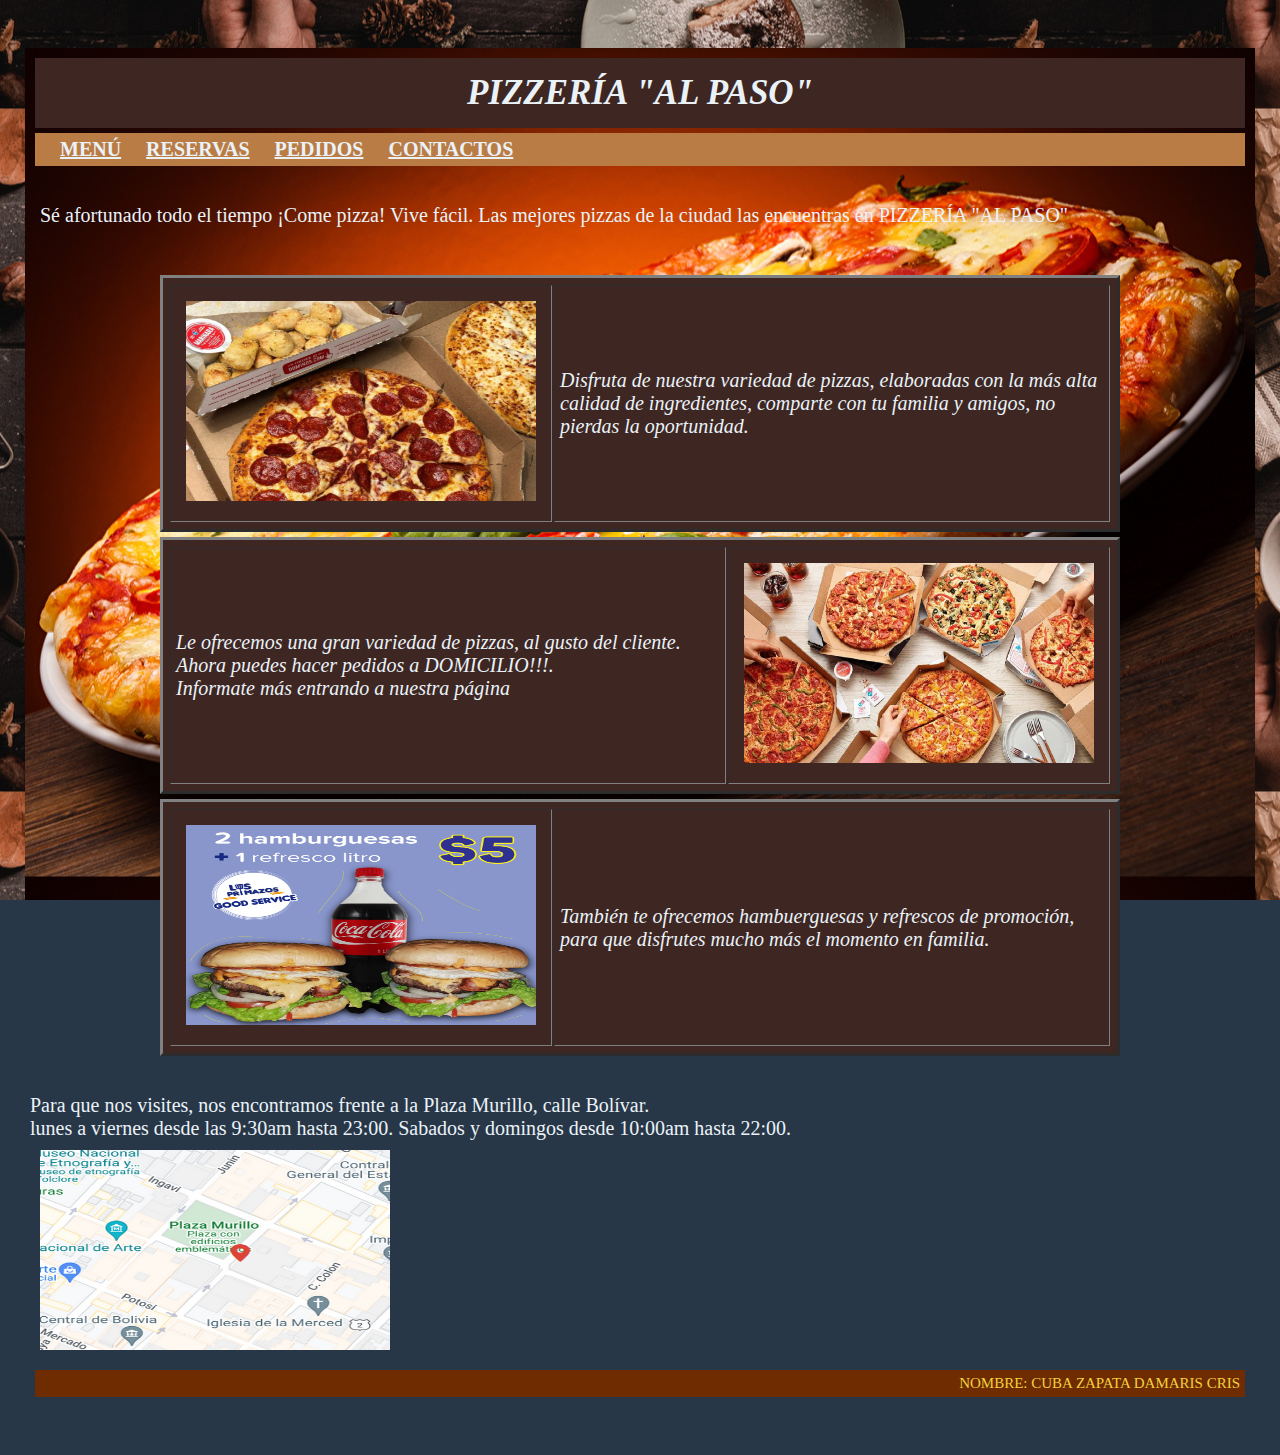
<file: index.html>
<!DOCTYPE html>
<head>
<meta name="viewport" content="width=devide-width, initial-scale=1.0">
<link rel="stylesheet" href="estilo.css">
</head>

<body">
	
<div id="cont1">
	<header>
	<h1> PIZZERÍA "AL PASO"</h1> 
	</header>

	<nav> <b> 
	<a href="paginas/menus.html">MENÚ</a>
	<a href="paginas/reservas.html">RESERVAS</a>
	<a href="paginas/pedidos.html">PEDIDOS</a>
	<a href="paginas/cotactos.html">CONTACTOS</a>
	</b>
	</nav> 
	<br>
	<section>
	Sé afortunado todo el tiempo ¡Come pizza! Vive fácil. Las mejores pizzas de la ciudad las encuentras en PIZZERÍA "AL PASO"
	</section> 
	<br>
<center><table border="3px">
<tr>
<td> <img src="imagenes/21.jpg"> </td>
<td> Disfruta de nuestra variedad de pizzas, elaboradas con la más alta calidad de ingredientes, comparte con tu familia y amigos, no pierdas la oportunidad.</td>
</tr>

<table border="3px">
<tr>
<td> Le ofrecemos una gran variedad de pizzas, al gusto del cliente. Ahora puedes hacer pedidos a DOMICILIO!!!. <br>Informate más entrando a nuestra página</td>
<td> <img src="imagenes/20.jpg"> </td>
</tr>

<table border="3px">
<tr>
<td> <img src="imagenes/24.jpg"> </td>
<td> También te ofrecemos hambuerguesas y refrescos de promoción, para que disfrutes mucho más el momento en familia.  </td>
</tr>
</table>
<br></center>	
Para que nos visites, nos encontramos frente a la Plaza Murillo, calle Bolívar.<br> lunes a viernes desde las 9:30am hasta 23:00. Sabados y domingos desde 10:00am hasta 22:00.
<br><img src="imagenes/25.jpg.png">

	<footer>
	NOMBRE: CUBA ZAPATA DAMARIS CRIS
	</footer>
	</div>
</body>

</html>
</file>
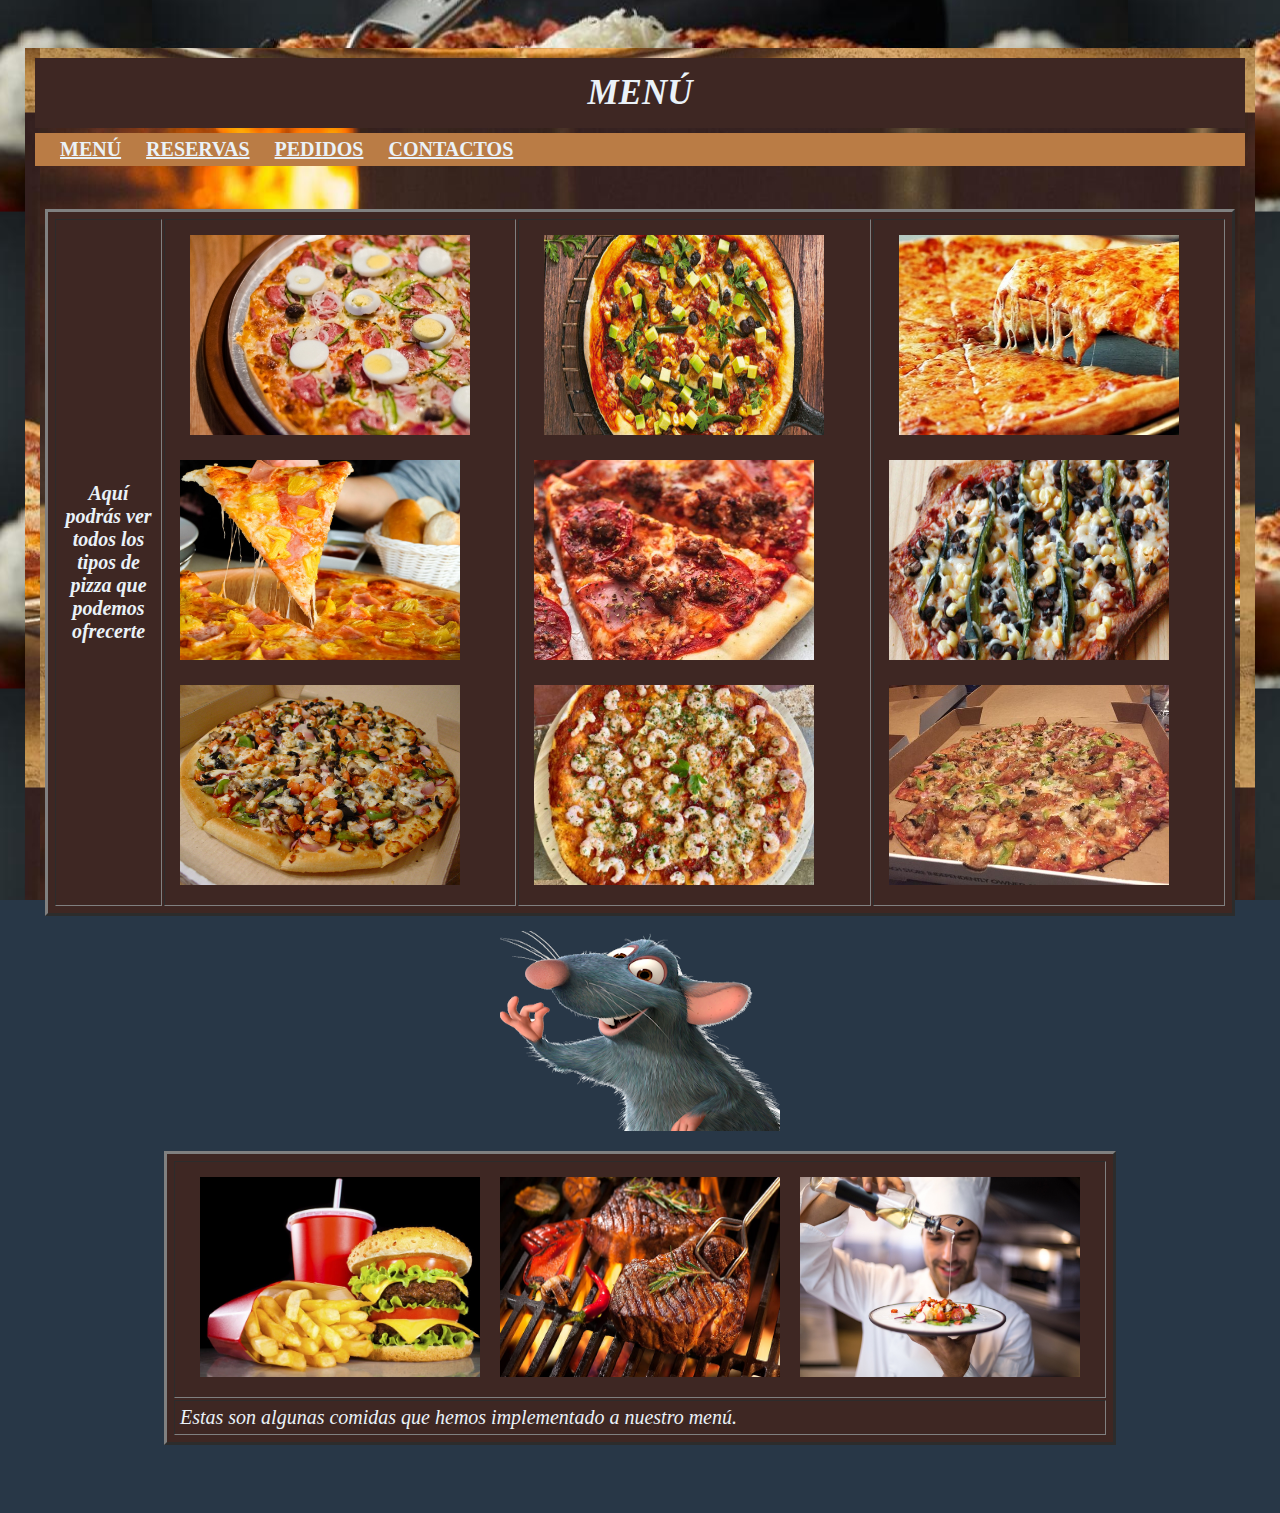
<file: paginas/menus.html>
<!DOCTYPE html>
<head>
<meta name="viewport" content="width=devide-width, initial-scale=1.0">
<link rel="stylesheet" href="estilom.css">
</head>

<body">
	
<div id="cont1">
	<header>
	<h1> MENÚ </h1> 
	</header>

	<nav> <b> 
	<a href="menus.html">MENÚ</a>
	<a href="reservas.html">RESERVAS</a>
	<a href="pedidos.html">PEDIDOS</a>
	<a href="cotactos.html">CONTACTOS</a>
	</b>
	</nav> 
	<br>
 <center>	
<table border="3px">
<tr>
<th> Aquí podrás ver todos los tipos de pizza que podemos ofrecerte </th>
<td> <a href="reservas.html"> <img src="imagen/30.jpg"><img src="imagen/31.jpg"><img src="imagen/32.jpg"></a></td>
<td> <a href="reservas.html"> <img src="imagen/33.jpg"><img src="imagen/34.jpg"><img src="imagen/35.jpg"></a></td>
<td> <a href="reservas.html"> <img src="imagen/36.jpg"><img src="imagen/37.jpg"><img src="imagen/38.jpg"></a></td>
</tr>



<table border="3px">
<tr>
<td> <a href="reservas.html"><img src="imagen/23.jpg"><img src="imagen/4.jpg"><img src="imagen/12.jpg"></a></td>
</tr>
<tr>
<td> Estas son algunas comidas que hemos implementado a nuestro menú.  </td>
</tr>

<img src="imagen/raton5.png"></center>

 
	</div>
</body>

</html>
</file>
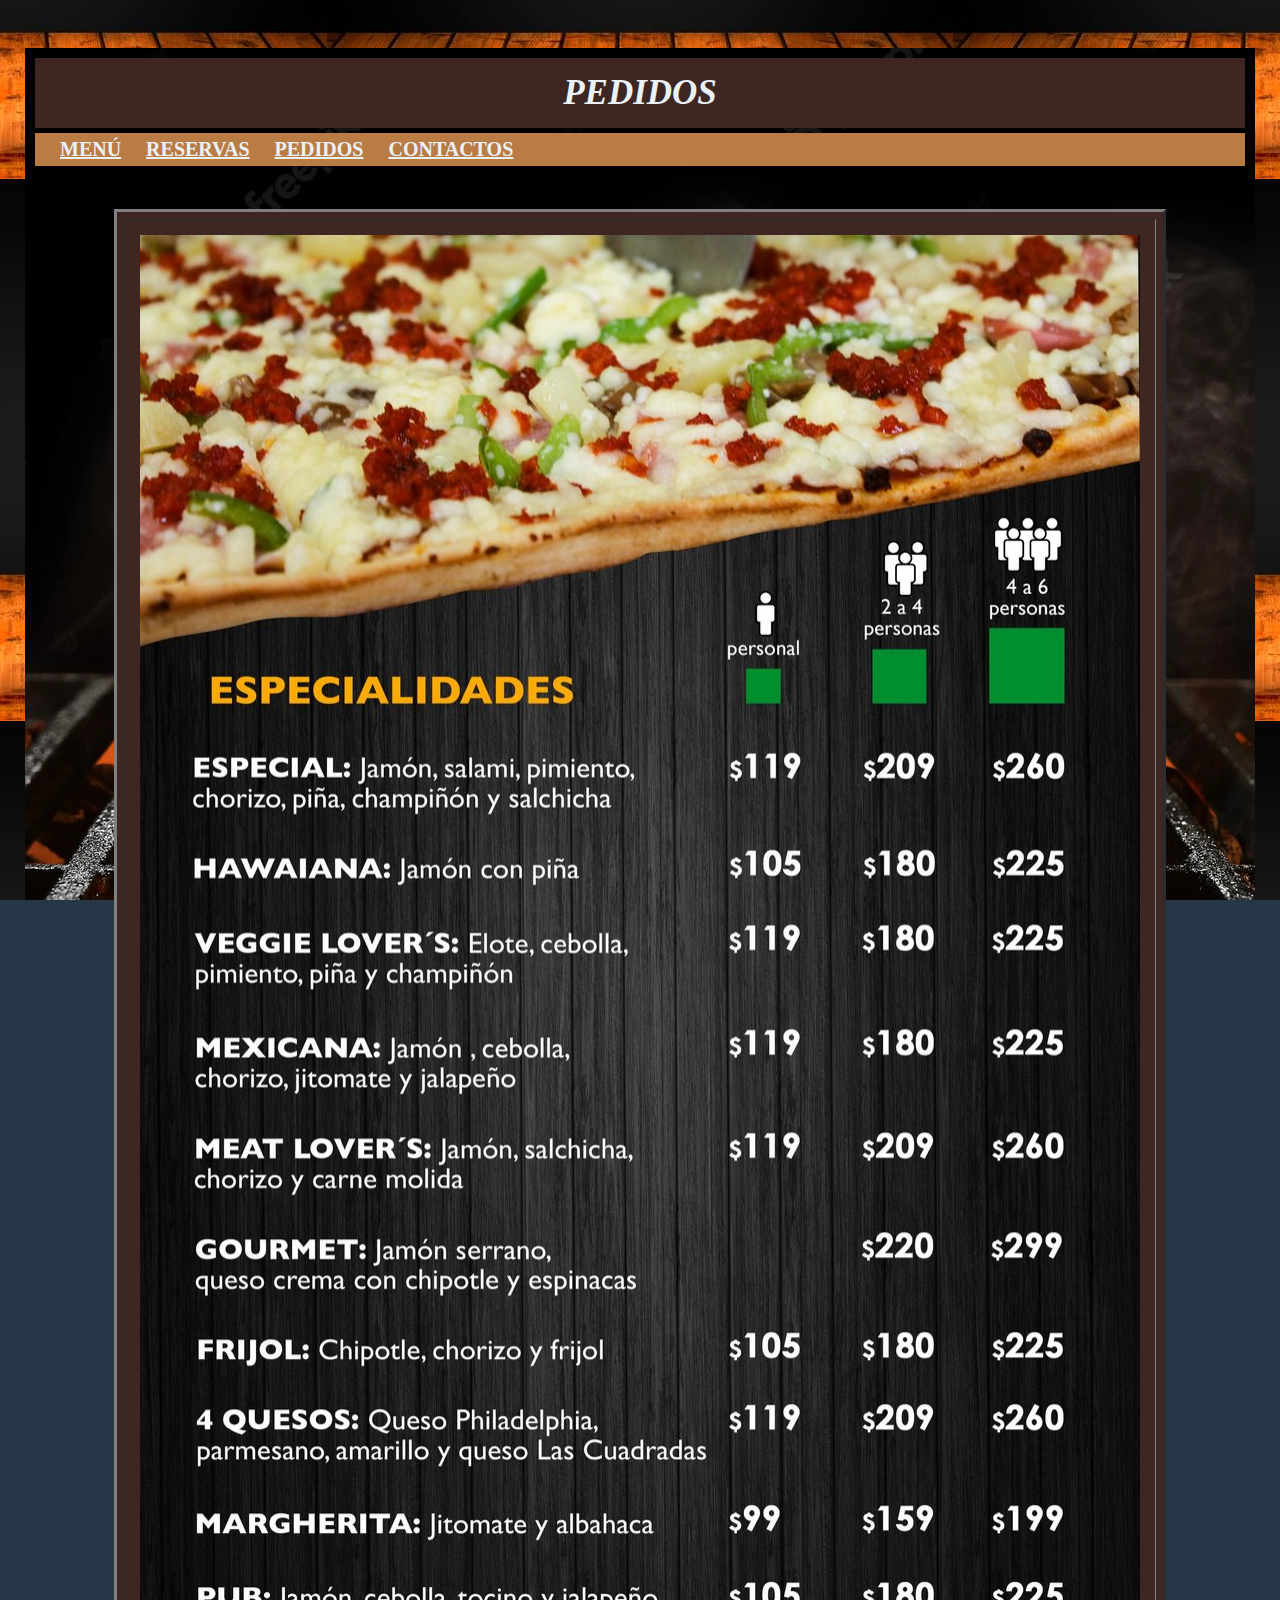
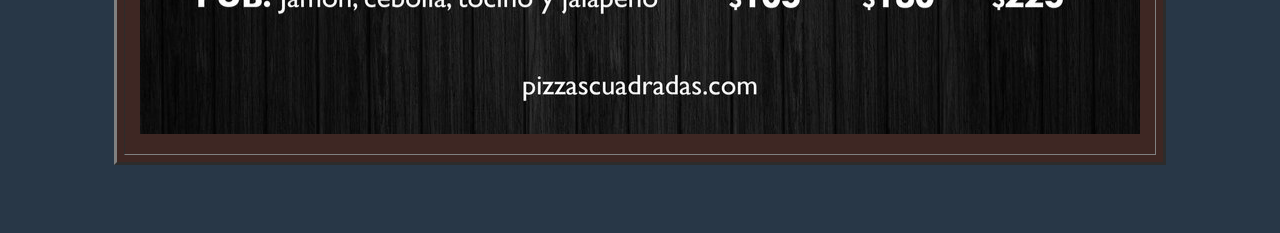
<file: paginas/pedidos.html>
<!DOCTYPE html>
<head>
<meta name="viewport" content="width=devide-width, initial-scale=1.0">
<link rel="stylesheet" href="estilop.css">
</head>

<body">
	
<div id="cont1">
	<header>
	<h1> PEDIDOS </h1> 
	</header>

	<nav> <b> 
	<a href="menus.html">MENÚ</a>
	<a href="reservas.html">RESERVAS</a>
	<a href="pedidos.html">PEDIDOS</a>
	<a href="cotactos.html">CONTACTOS</a>
	</b>
	</nav> 
	<br>
	

<center><table border="3px"></center>
<tr>
<td><img src="imagen/28.jpg"></td>
</tr>

 

 
	</div>
</body>

</html>
</file>
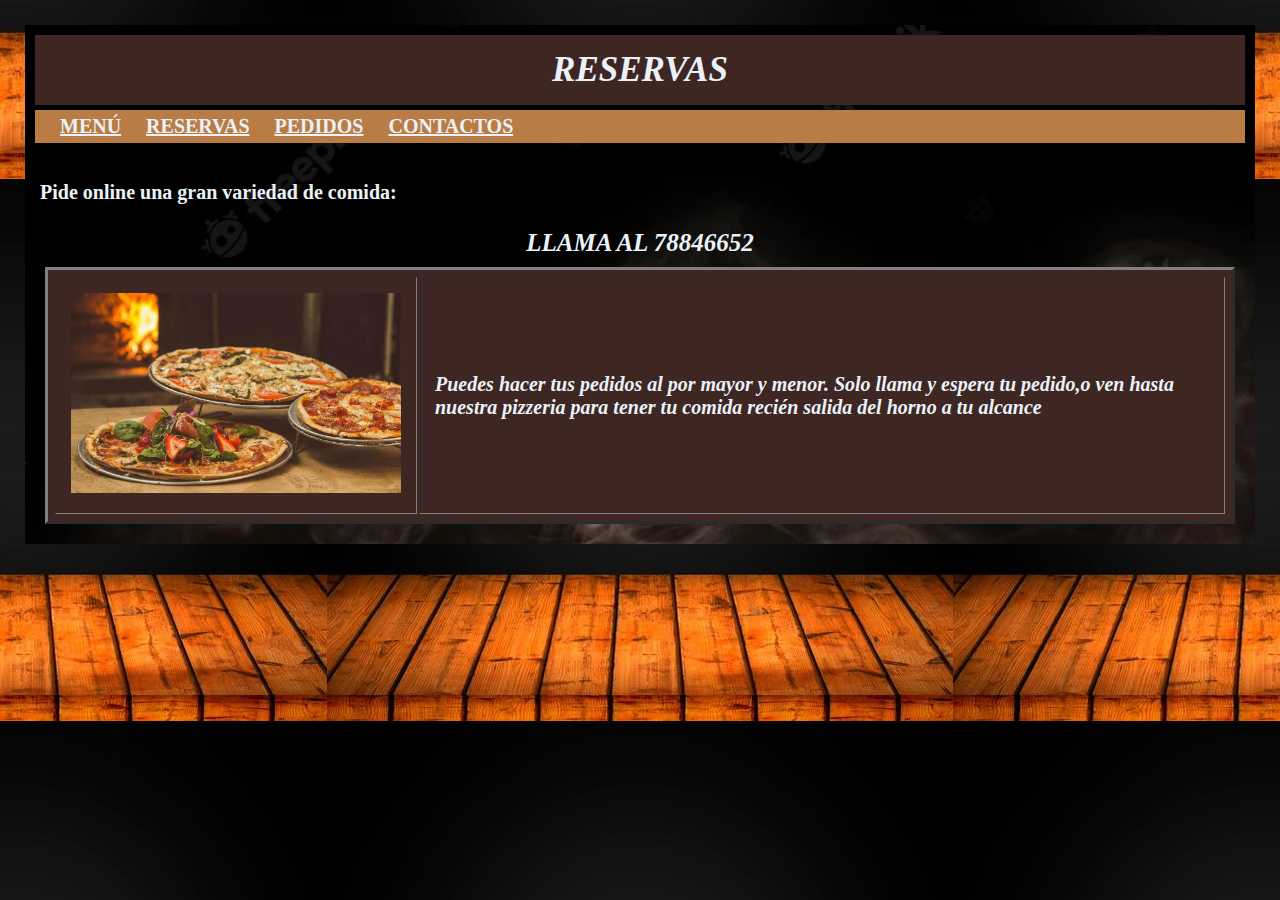
<file: paginas/reservas.html>
<!DOCTYPE html>
<head>
<meta name="viewport" content="width=devide-width, initial-scale=1.0">
<link rel="stylesheet" href="estilor.css">
</head>

<body>
	
<div id="cont1">
	<header>
	<h1> RESERVAS </h1> 
	</header>

	<nav> <b> 
	<a href="menus.html">MENÚ</a>
	<a href="reservas.html">RESERVAS</a>
	<a href="pedidos.html">PEDIDOS</a>
	<a href="cotactos.html">CONTACTOS</a>
	</b>
	</nav> 
	<br>
<h3> Pide online una gran variedad de comida: </h3>
<center>	
<table border="3px">
<tr>
<td> <img src="imagen/27.jpg"></td>
<td><h2> Puedes hacer tus pedidos al por mayor y menor. Solo llama y espera tu pedido,o ven hasta nuestra pizzeria para tener tu comida recién salida del horno a tu alcance</h2> </td>

</tr>

</center>
 
	</div>
	 <h4>LLAMA AL 78846652 </h4> 
</body>

</html>
</file>
<file: estilo.css>
*
{
	background-position:center center;
	background-attachment: fixed;
	font-family:verdana;
	color: #eaf2f8 ;
	margin:5px;
	padding:5px;
	border-style:red;
	font-size:20px;
}
body
{
	background-image:url(imagenes/17.jpg);
	background-color: #283747 ;
	
}

h1
{
	text-align:center;
	font-style:italic;
	font-size:35px;
}

header
{
	background-color:  #3e2723;
}

nav
{
	background-color:  #BA7C45;
}

img
{
	height:200px;
	width:350px;
	
}



table
{
	background-color: #3e2723;
	font-size:25px;
	font-family:sant-serif;
	font-style:italic;
	width:80%;

}

#cont1
{

	background-image:url(imagenes/18.jpg);
	background-attachment: fixed;
	
}

@media screen and (max-width:500px)
{
	#cont1
	{
	color:black;
	background-image:url(imagenes/10.jpg);
	
	font-size:60%;
	margin:0px;
	}
	
	img
	{
	height:150px;
	width:100px
	}
	table{
		width:60%;
	}
	section{
		color:black;
	}
	footer
	{
	text-align:right;
	background-color:black;
	font-size:12px;
	}
}
footer
{
	text-align:right;
	color: #f4d03f ;
	font-size:15px;
	background-color:#6e2c00;
}
</file>
<file: paginas/estilom.css>
*
{
	background-position:center center;
	background-attachment: fixed;
	font-family:verdana;
	color: #eaf2f8 ;
	margin:5px;
	padding:5px;
	border-style:red;
	font-size:20px;
}
body
{
	background-image:url(imagen/22.jpg);
	background-color: #283747 ;
	
}

h1
{
	text-align:center;
	font-style:italic;
	font-size:35px;
}

header
{
	background-color:  #3e2723;
}

nav
{
	background-color:  #BA7C45;
}

img
{
	height:200px;
	width:280px;
	
}



table
{
	background-color: #3e2723;
	font-size:25px;
	font-family:sant-serif;
	font-style:italic;
	

}

#cont1
{

	background-image:url(imagen/27.jpg);
	background-attachment: fixed;
	
}

@media screen and (max-width:500px)
{
	#cont1
	{
	
	background-image:url(imagen/5.jpg);
	
	font-size:60%;
	margin:0px;
	}
	
	img
	{
	height:150px;
	width:100px;
	
	}
	table{
		background-color:  #1a5276 ;
		
	}
	section{
		color:black;
	}
	footer
	{
	text-align:right;
	background-color:black;
	font-size:12px;
	}
}
footer
{
	text-align:right;
	color: #f4d03f ;
	font-size:15px;
	background-color:#6e2c00;
}
</file>
<file: paginas/estilop.css>
*
{
	background-position:center center;
	background-attachment: fixed;
	font-family:verdana;
	color: #eaf2f8 ;
	margin:5px;
	padding:5px;
	border-style:red;
	font-size:20px;
}
body
{
	background-image:url(imagen/9.jpg);
	background-color: #283747 ;
	
}

h1
{
	text-align:center;
	font-style:italic;
	font-size:35px;
}

header
{
	background-color:  #3e2723;
}

nav
{
	background-color:  #BA7C45;
}

img
{
	height:98%;
	width:98%;
	
}



table
{
	background-color: #3e2723;
	font-size:25px;
	font-family:sant-serif;
	font-style:italic;
	

}

#cont1
{

	background-image:url(imagen/6.jpg);
	background-attachment: fixed;
	
}

@media screen and (max-width:500px)
{
	#cont1
	{
	
	background-image:url(imagen/6.jpg);
	
	font-size:90%;
	margin:0px;
	}
	
	img
	{
	height:90%;
	width:90%;
	
	}
	table{
		background-color: #3e2723  ;
		
	}
}
</file>
<file: paginas/estilor.css>
*
{
	background-position:center center;
	background-attachment: fixed;
	font-family:verdana;
	color: #eaf2f8 ;
	margin:5px;
	padding:5px;
	border-style:red;
	font-size:20px;
}
body
{
	background-image:url(imagen/9.jpg);
	background-color: #283747 ;
	
}

h1
{
	text-align:center;
	font-style:italic;
	font-size:35px;
}
h4
{
	text-align:center;
	font-style:italic;
	font-size:25px;
}
header
{
	background-color:  #3e2723;
}

nav
{
	background-color:  #BA7C45;
}

img
{
	height:200px;
	width:330px;
	
}



table
{
	background-color: #3e2723;
	font-size:25px;
	font-family:sant-serif;
	font-style:italic;
	

}

#cont1
{

	background-image:url(imagen/6.jpg);
	background-attachment: fixed;
	
}

@media screen and (max-width:500px)
{
	#cont1
	{
	
	background-image:url(imagen/6.jpg);
	
	font-size:60%;
	margin:0px;
	}
	
	img
	{
	height:150px;
	width:100px;
	
	}
	table{
		background-color: #3e2723  ;
		
	}
	
	}
	footer
	{
	text-align:right;
	background-color:black;
	font-size:12px;
	}
}
footer
{
	color: #f4d03f ;
	font-size:15px;
	background-color:#6e2c00;
}
</file>
